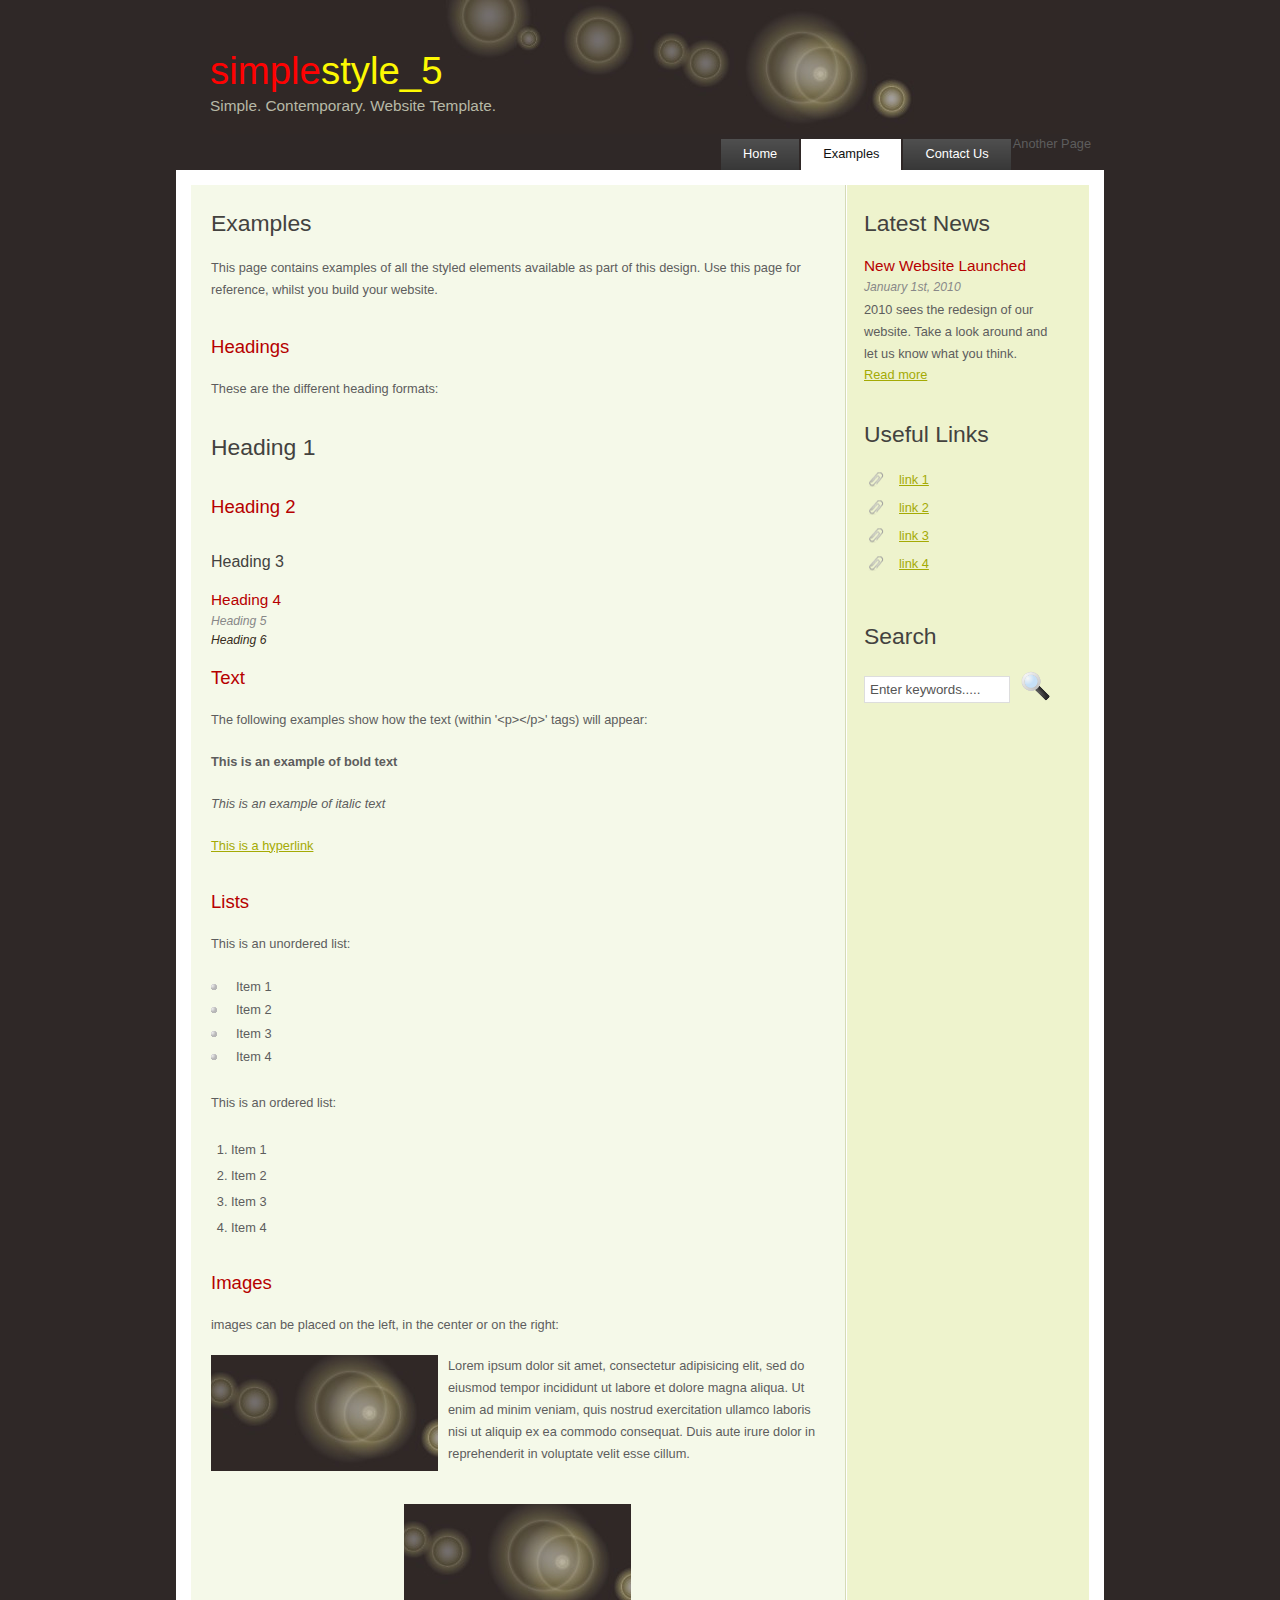
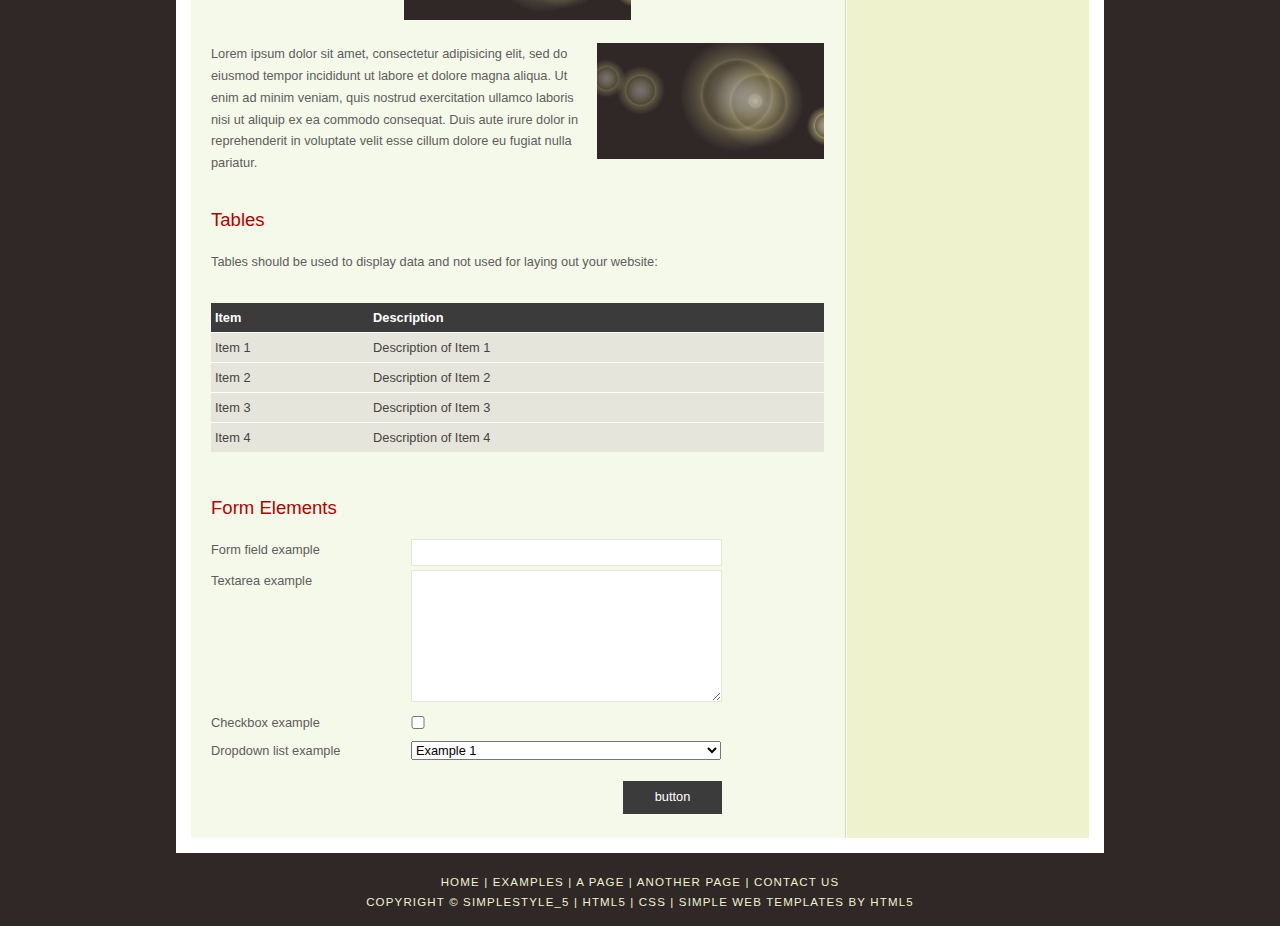
<file: examples.html>
<!DOCTYPE HTML>
<html>

<head>
  <title>simplestyle_5 - examples</title>
  <meta name="description" content="website description" />
  <meta name="keywords" content="website keywords, website keywords" />
  <meta http-equiv="content-type" content="text/html; charset=windows-1252" />
  <link rel="stylesheet" type="text/css" href="style/style.css" />
</head>

<body>
  <div id="main">
    <div id="header">
      <div id="logo">
        <div id="logo_text">
          <!-- class="logo_colour", allows you to change the colour of the text -->
          <h1><a href="index.html">simple<span class="logo_colour">style_5</span></a></h1>
          <h2>Simple. Contemporary. Website Template.</h2>
        </div>
      </div>
      <div id="menubar">
        <ul id="menu">
          <!-- put class="selected" in the li tag for the selected page - to highlight which page you're on -->
          <li><a href="index.html">Home</a></li>
          <li class="selected"><a href="examples.html">Examples</a></li>
          <li<a href="another_page.html">Another Page</a></li>
          <li><a href="contact.html">Contact Us</a></li>
        </ul>
      </div>
    </div>
    <div id="site_content">
      <div class="sidebar">
        <h1>Latest News</h1>
        <h4>New Website Launched</h4>
        <h5>January 1st, 2010</h5>
        <p>2010 sees the redesign of our website. Take a look around and let us know what you think.<br /><a href="#">Read more</a></p>
        <h1>Useful Links</h1>
        <ul>
          <li><a href="#">link 1</a></li>
          <li><a href="#">link 2</a></li>
          <li><a href="#">link 3</a></li>
          <li><a href="#">link 4</a></li>
        </ul>
        <h1>Search</h1>
        <form method="post" action="#" id="search_form">
          <p>
            <input class="search" type="text" name="search_field" value="Enter keywords....." />
            <input name="search" type="image" style="border: 0; margin: 0 0 -9px 5px;" src="style/search.png" alt="Search" title="Search" />
          </p>
        </form>
      </div>
      <div id="content">
        <h1>Examples</h1>
        <p>This page contains examples of all the styled elements available as part of this design. Use this page for reference, whilst you build your website.</p>
        <h2>Headings</h2>
        <p>These are the different heading formats:</p>
        <h1>Heading 1</h1>
        <h2>Heading 2</h2>
        <h3>Heading 3</h3>
        <h4>Heading 4</h4>
        <h5>Heading 5</h5>
        <h6>Heading 6</h6>
        <h2>Text</h2>
        <p>The following examples show how the text (within '&lt;p&gt;&lt;/p&gt;' tags) will appear:</p>
        <p><strong>This is an example of bold text</strong></p>
        <p><i>This is an example of italic text</i></p>
        <p><a href="#">This is a hyperlink</a></p>
        <h2>Lists</h2>
        <p>This is an unordered list:</p>
        <ul>
          <li>Item 1</li>
          <li>Item 2</li>
          <li>Item 3</li>
          <li>Item 4</li>
        </ul>
        <p>This is an ordered list:</p>
        <ol>
          <li>Item 1</li>
          <li>Item 2</li>
          <li>Item 3</li>
          <li>Item 4</li>
        </ol>
        <h2>Images</h2>
        <p>images can be placed on the left, in the center or on the right:</p>
        <span class="left"><img src="style/graphic.png" alt="example graphic" /></span>
        <p>
          Lorem ipsum dolor sit amet, consectetur adipisicing elit, sed do eiusmod tempor
          incididunt ut labore et dolore magna aliqua. Ut enim ad minim veniam, quis nostrud
          exercitation ullamco laboris nisi ut aliquip ex ea commodo consequat. Duis aute
          irure dolor in reprehenderit in voluptate velit esse cillum.
        </p>
        <span class="center"><img src="style/graphic.png" alt="example graphic" /></span>
        <span class="right"><img src="style/graphic.png" alt="example graphic" /></span>
        <p>
          Lorem ipsum dolor sit amet, consectetur adipisicing elit, sed do eiusmod tempor
          incididunt ut labore et dolore magna aliqua. Ut enim ad minim veniam, quis nostrud
          exercitation ullamco laboris nisi ut aliquip ex ea commodo consequat. Duis aute
          irure dolor in reprehenderit in voluptate velit esse cillum dolore eu fugiat nulla
          pariatur.
        </p>
        <h2>Tables</h2>
        <p>Tables should be used to display data and not used for laying out your website:</p>
        <table style="width:100%; border-spacing:0;">
          <tr><th>Item</th><th>Description</th></tr>
          <tr><td>Item 1</td><td>Description of Item 1</td></tr>
          <tr><td>Item 2</td><td>Description of Item 2</td></tr>
          <tr><td>Item 3</td><td>Description of Item 3</td></tr>
          <tr><td>Item 4</td><td>Description of Item 4</td></tr>
        </table>
        <h2>Form Elements</h2>
        <form action="#" method="post">
          <div class="form_settings">
            <p><span>Form field example</span><input type="text" name="name" value="" /></p>
            <p><span>Textarea example</span><textarea rows="8" cols="50" name="name"></textarea></p>
            <p><span>Checkbox example</span><input class="checkbox" type="checkbox" name="name" value="" /></p>
            <p><span>Dropdown list example</span><select id="id" name="name"><option value="1">Example 1</option><option value="2">Example 2</option></select></p>
            <p style="padding-top: 15px"><span>&nbsp;</span><input class="submit" type="submit" name="name" value="button" /></p>
          </div>
        </form>
      </div>
    </div>
    <div id="footer">
      <p><a href="index.html">Home</a> | <a href="examples.html">Examples</a> | <a href="page.html">A Page</a> | <a href="another_page.html">Another Page</a> | <a href="contact.html">Contact Us</a></p>
      <p>Copyright &copy; simplestyle_5 | <a href="http://validator.w3.org/check?uri=referer">HTML5</a> | <a href="http://jigsaw.w3.org/css-validator/check/referer">CSS</a> | <a href="http://www.html5webtemplates.co.uk">Simple web templates by HTML5</a></p>
    </div>
  </div>
</body>
</html>
</file>
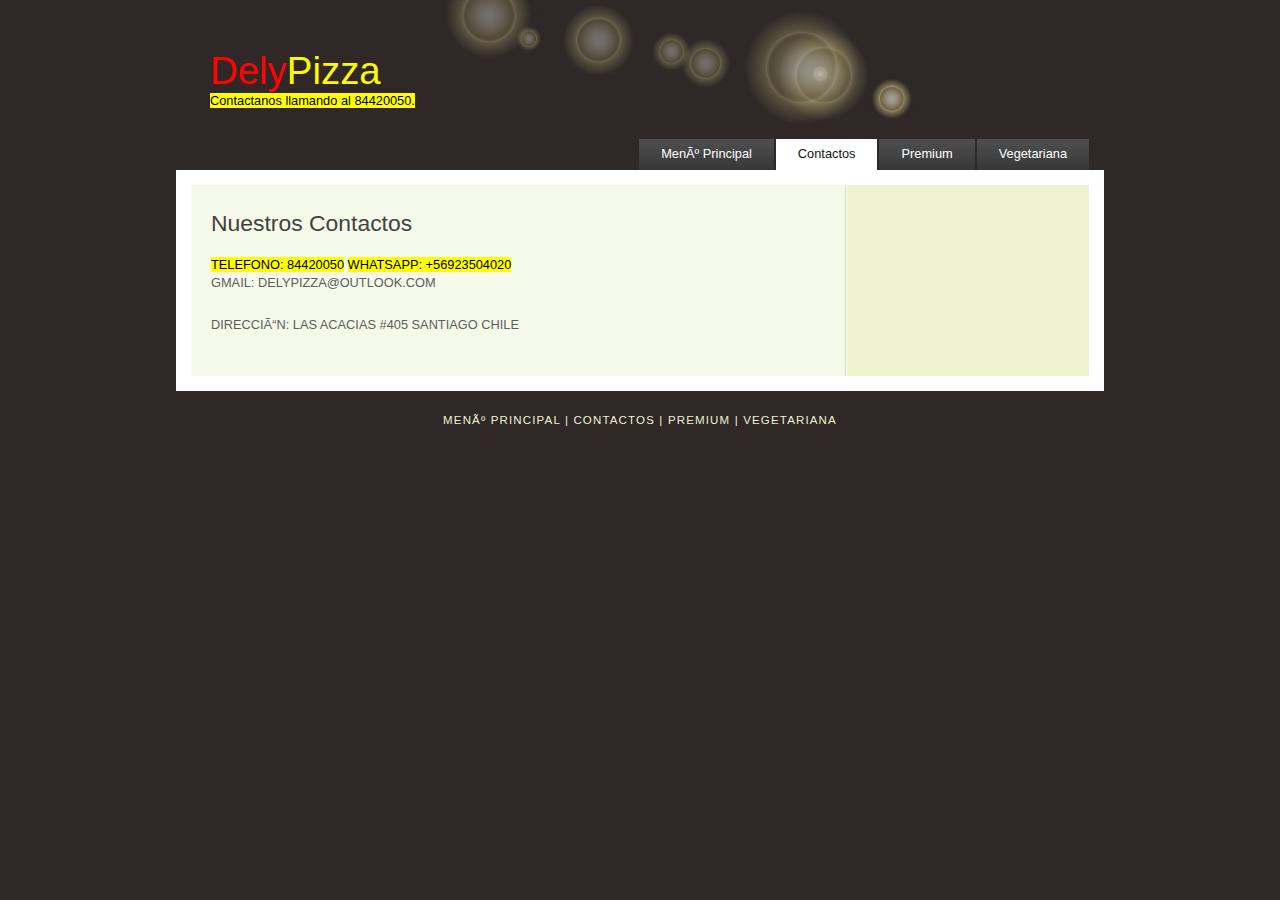
<file: page.html>
<!DOCTYPE HTML>
<html>

<head>
  <title>Pizzeria</title>
  <meta name="description" content="website description" />
  <meta name="keywords" content="website keywords, website keywords" />
  <meta http-equiv="content-type" content="text/html; charset=windows-1252" />
  <link rel="stylesheet" type="text/css" href="style/style.css" />
</head>

<body>
  <div id="main">
    <div id="header">
      <div id="logo">
        <div id="logo_text">
          <!-- class="logo_colour", allows you to change the colour of the text -->
          <h1><a href="index.html">Dely<span class="logo_colour">Pizza</span></a></h1>
          <mark>Contactanos llamando al 84420050.</mark>
        </div>
      </div>
      <div id="menubar">
        <ul id="menu">
          <!-- put class="selected" in the li tag for the selected page - to highlight which page you're on -->
          <li><a href="index.html">Menú Principal</a></li>
          <li class="selected"><a href="page.html">Contactos</a></li>
          <li><a href="another_page.html">Premium</a></li>
          <li><a href="contact.html">Vegetariana</a></li>
        </ul>
      </div>
    </div>
    <div id="site_content">
      <div class="sidebar">
      </div>
      <div id="content">
        <h1>Nuestros Contactos</h1>
        <mark>TELEFONO: 84420050</mark>
        <mark>WHATSAPP: +56923504020</mark>
        <p>GMAIL: DELYPIZZA@OUTLOOK.COM</p>
        <P>DIRECCIÓN: LAS ACACIAS #405 SANTIAGO CHILE</P>

      </div>
    </div>
    <div id="footer">
      <p><a href="index.html">Menú Principal</a> | <a href="page.html">Contactos</a> | <a href="another_page.html">Premium</a> | <a href="contact.html">Vegetariana</a></p>
    </div>
  </div>
</body>
</html>
</file>
<file: style/style.css>
html
{ height: 100%;}

*
{ margin: 0;
  padding: 0;}

body
{ font: normal .80em 'trebuchet ms', arial, sans-serif;
  background: #2F2827;
  color: #5D5D5D;}

p
{ padding: 0 0 20px 0;
  line-height: 1.7em;}

img
{ border: 0;}

h1, h2, h3, h4, h5, h6 
{ font: normal 179% 'century gothic', arial, sans-serif;
  color: #43423F;
  margin: 0 0 15px 0;
  padding: 15px 0 5px 0;}

h2
{ font: normal 145% 'century gothic', arial, sans-serif;
  color: #B60000;}

h3
{ font: normal 125% 'century gothic', arial, sans-serif;}

h4, h5, h6
{ margin: 0;
  padding: 0 0 5px 0;
  font: normal 120% arial, sans-serif;
  color: #B60000;}

h5, h6
{ font: italic 95% arial, sans-serif;
  color: #888;}

h6
{ color: #362C20;}

a, a:hover
{ outline: none;
  text-decoration: underline;
  color: #A4AA04;}

a:hover
{ text-decoration: none;}

blockquote
{ margin: 20px 0; 
  padding: 10px 20px 0 20px;
  border: 1px solid #E5E5DB;
  background: #FFF;}

ul
{ margin: 2px 0 22px 17px;}

ul li
{ list-style-type: circle;
  margin: 0 0 6px 0; 
  padding: 0 0 4px 5px;}

ol
{ margin: 8px 0 22px 20px;}

ol li
{ margin: 0 0 11px 0;}

.left
{ float: left;
  width: auto;
  margin-right: 10px;}

.right
{ float: right; 
  width: auto;
  margin-left: 10px;}

.center
{ display: block;
  text-align: center;
  margin: 20px auto;}

#main, #logo, #menubar, #site_content, #footer
{ margin-left: auto; 
  margin-right: auto;}

#main
{ padding-bottom: 20px;}

#header
{ background: #2F2827;
  height: 170px;}

#logo
{ width: 860px;
  position: relative;
  height: 136px;
  background: url(logo.jpg) no-repeat;}

#logo #logo_text 
{ position: absolute; 
  top: 27px;
  left: 0;}

#logo h1, #logo h2
{ font: normal 300% 'century gothic', arial, sans-serif;
  border-bottom: 0;
  text-transform: none;
  margin: 0;}

#logo_text h1, #logo_text h1 a, #logo_text h1 a:hover 
{ padding: 22px 0 0 0;
  color: rgb(255, 2, 2);
  text-decoration: none;}

#logo_text h1 a .logo_colour
{ color: #fdf902;}

#logo_text a:hover .logo_colour
{ color: #FFF;}

#logo_text h2
{ font-size: 120%;
  padding: 4px 0 0 0;
  color: #B7B9A7;}

#menubar
{ width: 898px;
  height: 46px;
  padding: 0 0 0 4px;} 

ul#menu
{ float: right;
  margin: 0; 
  padding: 0;}

ul#menu li
{ float: left;
  margin: 5px 0 0 0;
  padding: 0 0 0 6px;
  list-style: none;
  margin: 3px 2px 0 0;
  background: #635B53 url(tab.png) no-repeat 0 0;}

ul#menu li a
{ font: normal 100% 'lucida sans unicode', sans-serif;
  display: block; 
  float: left; 
  height: 20px;
  padding: 7px 22px 4px 16px;
  text-align: center;
  color: #FFF;
  text-decoration: none;
  background: #635B53 url(tab.png) no-repeat 100% 0;} 

ul#menu li.selected a
{ height: 20px;
  padding: 7px 22px 4px 16px;}

ul#menu li.selected
{ margin: 3px 2px 0 0;
  background: #FFF;}

ul#menu li.selected a, ul#menu li.selected a:hover
{ background: #FFF;
  color: #111;}

ul#menu li a:hover
{ color: #E4EC04;}

#site_content
{ width: 858px;
  overflow: hidden;
  margin: 0 auto 0 auto;
  padding: 10px 20px 20px 20px;
  background: #F6F6F0 url(back.png) repeat-y;
  border: 15px solid #FFF;} 

.sidebar
{ float: right;
  width: 190px;
  padding: 0 15px 20px 15px;}

.sidebar ul
{ width: 178px; 
  padding: 4px 0 0 0; 
  margin: 4px 0 30px 0;}

.sidebar li
{ list-style: none; 
  padding: 0 0 7px 0; }

.sidebar li a, .sidebar li a:hover
{ padding: 0 0 0 35px;
  display: block;
  background: transparent url(link.png) no-repeat left center;} 

.sidebar li a.selected
{ color: #444;} 

#content
{ text-align: left;
  width: 613px;
  padding: 0;}

#content ul
{ margin: 2px 0 22px 0px;}

#content ul li
{ list-style-type: none;
  background: url(bullet.png) no-repeat;
  margin: 0 0 0 0; 
  padding: 0 0 4px 25px;
  line-height: 1.5em;}

#footer
{ width: 916px;
  font-family: 'trebuchet ms', sans-serif;
  font-size: 90%;
  height: 28px;
  padding: 20px 0 5px 0;
  text-align: center; 
  background: transparent;
  color: #EEF3CD;
  text-transform: uppercase;
  letter-spacing: 0.1em;}

#footer p
{ padding: 0;}

#footer a, #footer a:hover
{ color: #EEF3CD;
  text-decoration: none;}

#footer a:hover
{ text-decoration: underline;}

.search
{ color: #555; 
  border: 1px solid #DDD; 
  width: 134px;
  padding: 5px;}
  
.form_settings
{ margin: 15px 0 0 0;}

.form_settings p
{ padding: 0 0 4px 0;}

.form_settings span
{ float: left; 
  width: 200px; 
  text-align: left;}
  
.form_settings input, .form_settings textarea
{ padding: 5px; 
  width: 299px; 
  font: 100% arial; 
  border: 1px solid #E5E5DB; 
  background: #FFF; 
  color: #47433F;}
  
.form_settings .submit
{ font: 100% arial; 
  border: 0; 
  width: 99px; 
  margin: 0 0 0 212px; 
  height: 33px;
  padding: 2px 0 3px 0;
  cursor: pointer; 
  background: #3B3B3B; 
  color: #FFF;}

.form_settings textarea, .form_settings select
{ font: 100% arial; 
  width: 299px;}

.form_settings select
{ width: 310px;}

.form_settings .checkbox
{ margin: 4px 0; 
  padding: 0; 
  width: 14px;
  border: 0;
  background: none;}

.separator
{ width: 100%;
  height: 0;
  border-top: 1px solid #D9D5CF;
  border-bottom: 1px solid #FFF;
  margin: 0 0 20px 0;}
  
table
{ margin: 10px 0 30px 0;}

table tr th, table tr td
{ background: #3B3B3B;
  color: #FFF;
  padding: 7px 4px;
  text-align: left;}
  
table tr td
{ background: #E5E5DB;
  color: #47433F;
  border-top: 1px solid #FFF;}

  .carousel {
    position: relative;
    box-shadow: 0px 1px 6px rgba(0, 0, 0, 0.64);
    margin-top: 26px;
}

.carousel-inner {
    position: relative;
    overflow: hidden;
    width: 100%;
}

.carousel-open:checked + .carousel-item {
    position: static;
    opacity: 100;
}

.carousel-item {
    position: absolute;
    opacity: 0;
    -webkit-transition: opacity 0.6s ease-out;
    transition: opacity 0.6s ease-out;
}

.carousel-item img {
    display: block;
    height: auto;
    max-width: 100%;
}

.carousel-control {
    background: rgba(0, 0, 0, 0.28);
    border-radius: 50%;
    color: #fff;
    cursor: pointer;
    display: none;
    font-size: 40px;
    height: 40px;
    line-height: 35px;
    position: absolute;
    top: 50%;
    -webkit-transform: translate(0, -50%);
    cursor: pointer;
    -ms-transform: translate(0, -50%);
    transform: translate(0, -50%);
    text-align: center;
    width: 40px;
    z-index: 10;
}

.carousel-control.prev {
    left: 2%;
}

.carousel-control.next {
    right: 2%;
}

.carousel-control:hover {
    background: rgba(0, 0, 0, 0.8);
    color: #aaaaaa;
}

#carousel-1:checked ~ .control-1,
#carousel-2:checked ~ .control-2,
#carousel-3:checked ~ .control-3 {
    display: block;
}

.carousel-indicators {
    list-style: none;
    margin: 0;
    padding: 0;
    position: absolute;
    bottom: 2%;
    left: 0;
    right: 0;
    text-align: center;
    z-index: 10;
}

.carousel-indicators li {
    display: inline-block;
    margin: 0 5px;
}

.carousel-bullet {
    color: #fff;
    cursor: pointer;
    display: block;
    font-size: 35px;
}

.carousel-bullet:hover {
    color: #aaaaaa;
}

#carousel-1:checked ~ .control-1 ~ .carousel-indicators li:nth-child(1) .carousel-bullet,
#carousel-2:checked ~ .control-2 ~ .carousel-indicators li:nth-child(2) .carousel-bullet,
#carousel-3:checked ~ .control-3 ~ .carousel-indicators li:nth-child(3) .carousel-bullet {
    color: #428bca;
}

#title {
    width: 100%;
    position: absolute;
    padding: 0px;
    margin: 0px auto;
    text-align: center;
    font-size: 27px;
    color: rgba(255, 255, 255, 1);
    font-family: 'Open Sans', sans-serif;
    z-index: 9999;
    text-shadow: 0px 1px 2px rgba(0, 0, 0, 0.33), -1px 0px 2px rgba(255, 255, 255, 0);
}

.center {
    display: block;
    margin-left: auto;
    margin-right: auto;
    width: 50%;
  }
</file>
